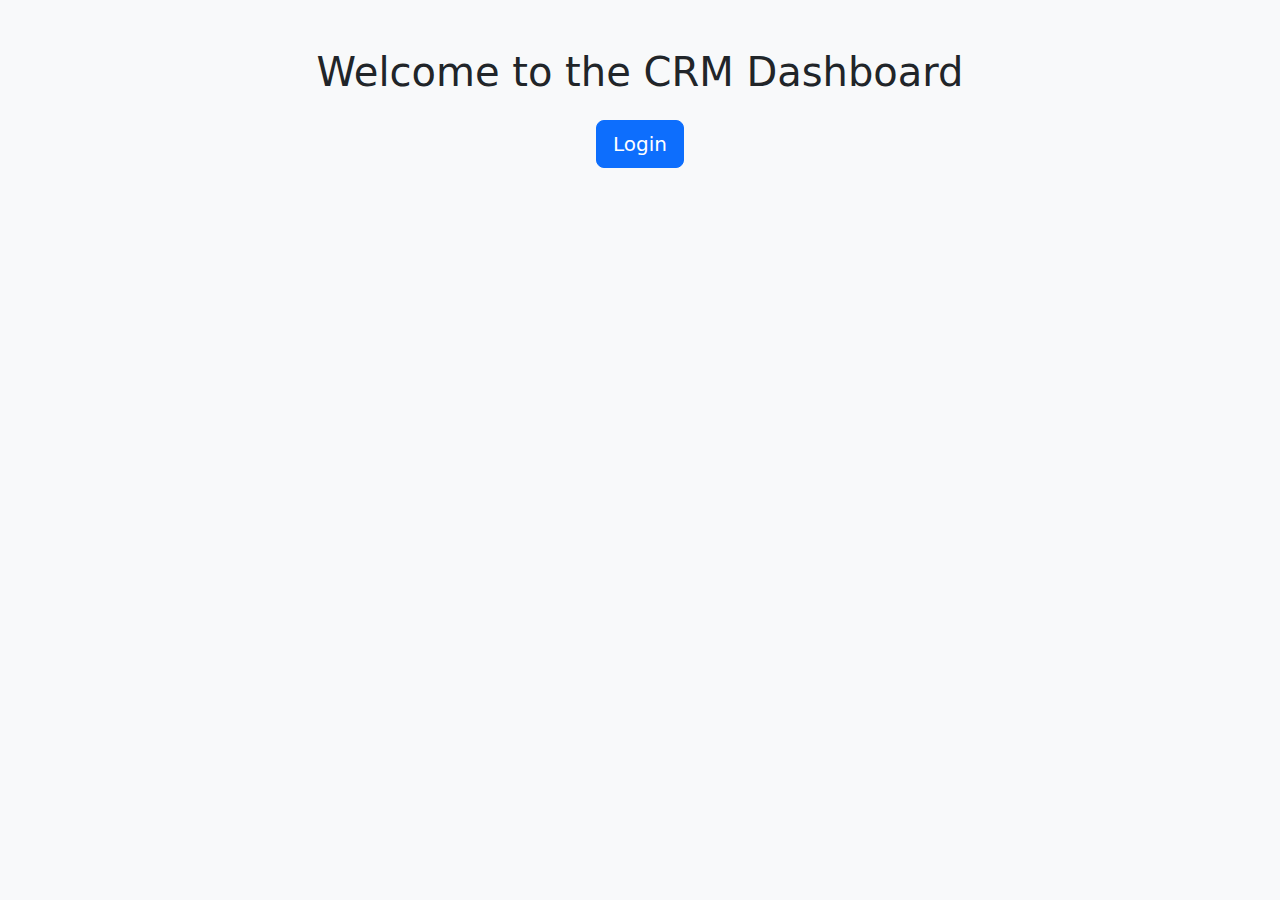
<file: index.html>
<!DOCTYPE html>
<html lang="en">
<head>
  <meta charset="UTF-8" />
  <title>CRM Dashboard</title>
  <link href="https://cdn.jsdelivr.net/npm/bootstrap@5.3.0/dist/css/bootstrap.min.css" rel="stylesheet" />
</head>
<body class="bg-light">
  <div class="container text-center py-5">
    <h1 class="mb-4">Welcome to the CRM Dashboard</h1>
    <a href="login.html" class="btn btn-primary btn-lg">Login</a>
  </div>
</body>
</html>
</file>
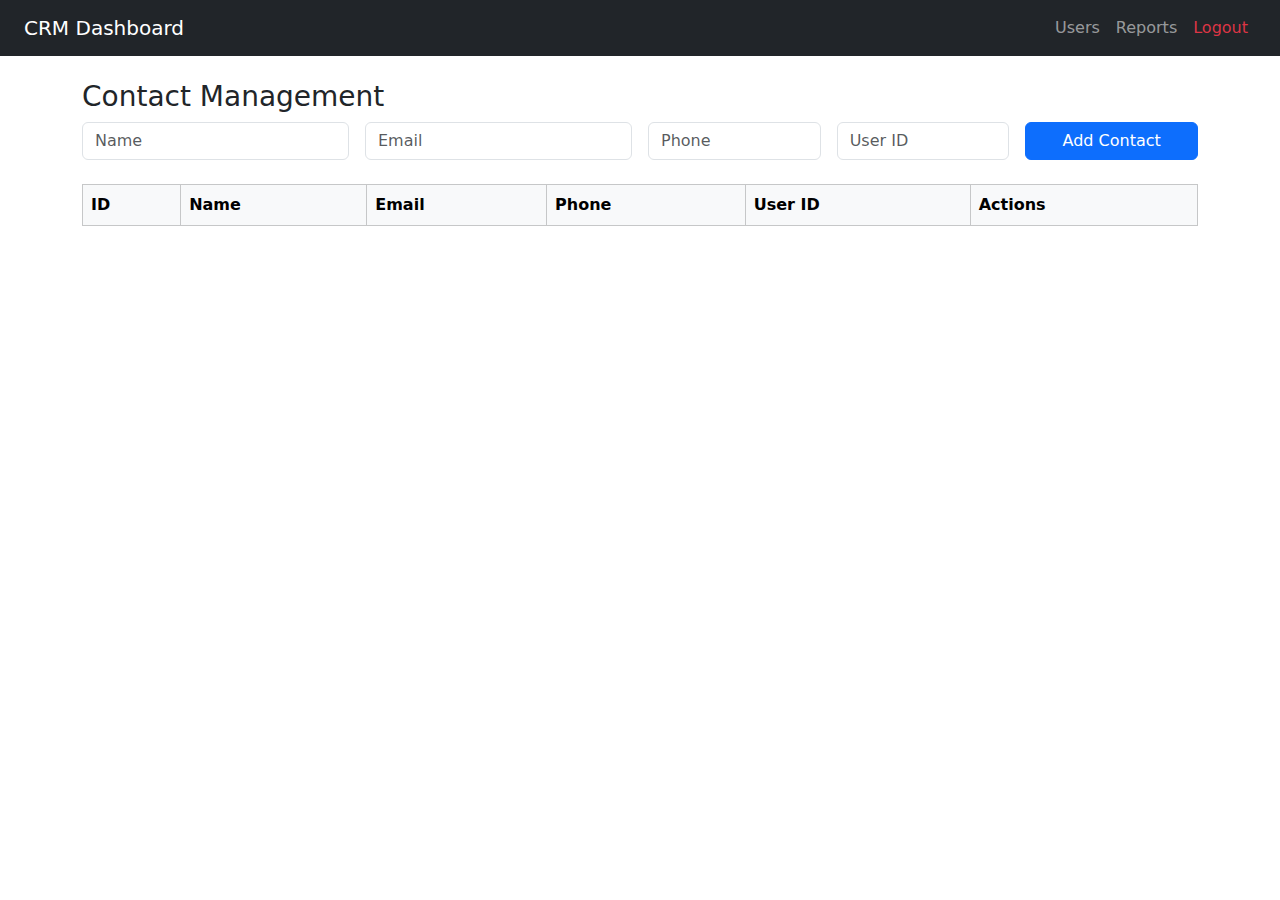
<file: contacts.html>
<!DOCTYPE html>
<html lang="en">
<head>
  <meta charset="UTF-8">
  <title>Contact Management</title>
  <link rel="stylesheet" href="https://cdn.jsdelivr.net/npm/bootstrap@5.3.2/dist/css/bootstrap.min.css">
  <meta name="viewport" content="width=device-width, initial-scale=1.0">
</head>
<body>
  
  <nav class="navbar navbar-expand-lg navbar-dark bg-dark px-4">
    <a class="navbar-brand" href="dashboard.html">CRM Dashboard</a>
    <ul class="navbar-nav ms-auto">
      <li class="nav-item"><a class="nav-link" href="users.html">Users</a></li>
      <li class="nav-item"><a class="nav-link" href="reports.html">Reports</a></li>
      <li class="nav-item"><a class="nav-link text-danger" href="login.html">Logout</a></li>
    </ul>
  </nav>

  
  <div class="container py-4">
    <h3>Contact Management</h3>

    
    <form id="contactForm" class="row g-3 mb-4">
      <input type="hidden" id="contactId">
      <div class="col-md-3">
        <input type="text" id="name" class="form-control" placeholder="Name" required>
      </div>
      <div class="col-md-3">
        <input type="email" id="email" class="form-control" placeholder="Email" required>
      </div>
      <div class="col-md-2">
        <input type="text" id="phone" class="form-control" placeholder="Phone" required>
      </div>
      <div class="col-md-2">
        <input type="number" id="userId" class="form-control" placeholder="User ID" required>
      </div>
      <div class="col-md-2">
        <button type="submit" class="btn btn-primary w-100" id="submitBtn">Add Contact</button>
      </div>
    </form>

    
    <table class="table table-bordered">
      <thead class="table-light">
        <tr>
          <th>ID</th><th>Name</th><th>Email</th><th>Phone</th><th>User ID</th><th>Actions</th>
        </tr>
      </thead>
      <tbody id="contactsTableBody">
        
      </tbody>
    </table>
  </div>

  <script>
    const API_URL = "http://localhost:8080/api/contacts";

    async function fetchContacts() {
      const res = await fetch(API_URL);
      const data = await res.json();
      const tbody = document.getElementById("contactsTableBody");
      tbody.innerHTML = "";
      data.forEach(c => {
        tbody.innerHTML += `
          <tr>
            <td>${c.id}</td>
            <td>${c.name}</td>
            <td>${c.email}</td>
            <td>${c.phone}</td>
            <td>${c.user.id}</td>
            <td>
              <button class="btn btn-sm btn-warning me-2" onclick="editContact(${c.id})">Edit</button>
              <button class="btn btn-sm btn-danger" onclick="deleteContact(${c.id})">Delete</button>
            </td>
          </tr>`;
      });
    }

    async function deleteContact(id) {
      await fetch(`${API_URL}/${id}`, { method: "DELETE" });
      fetchContacts();
    }

    async function editContact(id) {
      const res = await fetch(`${API_URL}/${id}`);
      const c = await res.json();
      document.getElementById("contactId").value = c.id;
      document.getElementById("name").value = c.name;
      document.getElementById("email").value = c.email;
      document.getElementById("phone").value = c.phone;
      document.getElementById("userId").value = c.user.id;
      document.getElementById("submitBtn").textContent = "Update Contact";
    }

    document.getElementById("contactForm").addEventListener("submit", async (e) => {
      e.preventDefault();
      const id = document.getElementById("contactId").value;
      const contact = {
        name: document.getElementById("name").value,
        email: document.getElementById("email").value,
        phone: document.getElementById("phone").value,
        user: { id: parseInt(document.getElementById("userId").value) }
      };
      const method = id ? "PUT" : "POST";
      const url = id ? `${API_URL}/${id}` : API_URL;

      await fetch(url, {
        method,
        headers: { "Content-Type": "application/json" },
        body: JSON.stringify(contact)
      });

      document.getElementById("contactForm").reset();
      document.getElementById("submitBtn").textContent = "Add Contact";
      fetchContacts();
    });

    fetchContacts();
  </script>
</body>
</html>
</file>
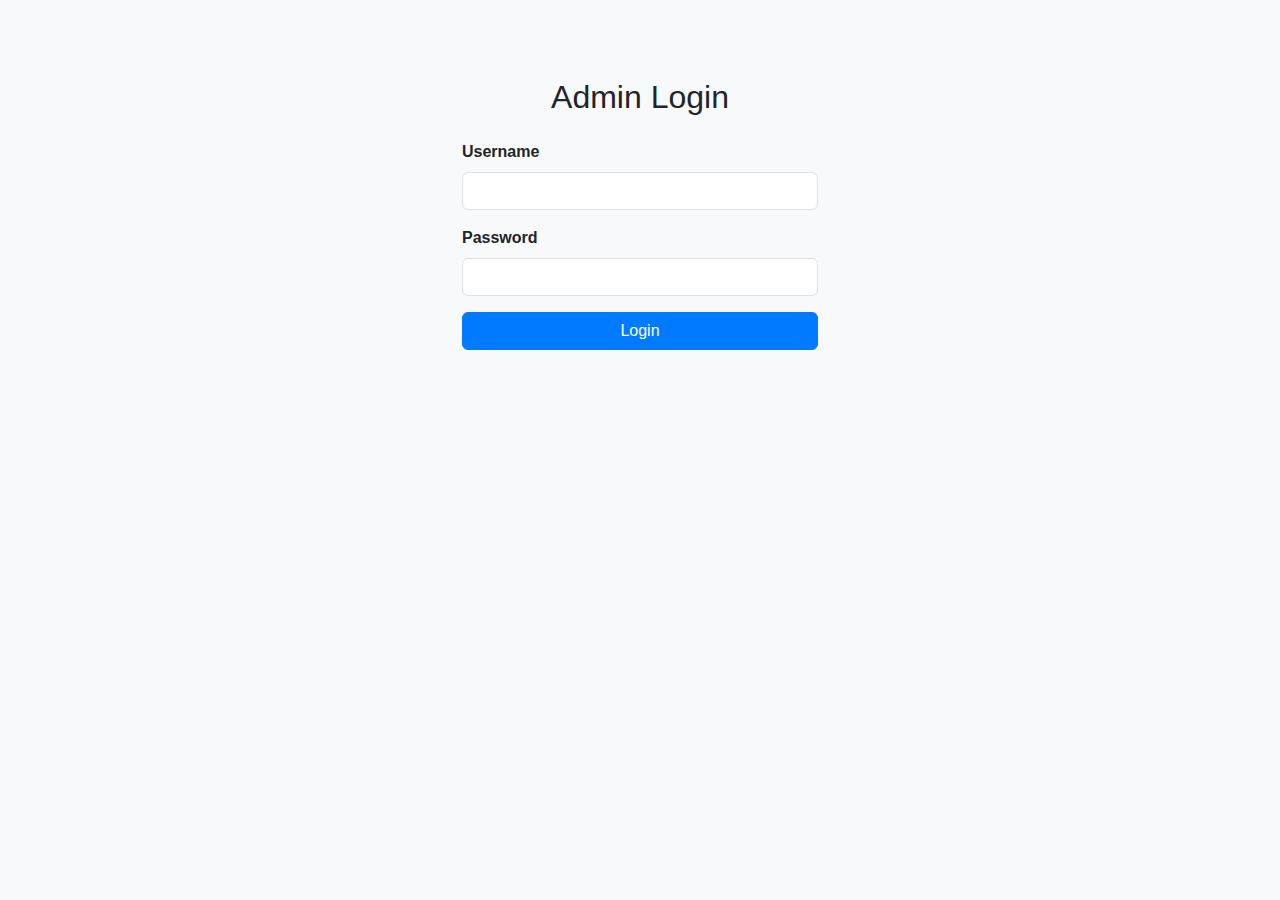
<file: login.html>
<!DOCTYPE html>
<html lang="en">
<head>
  <meta charset="UTF-8" />
  <title>Login</title>
  <link href="https://cdn.jsdelivr.net/npm/bootstrap@5.3.0/dist/css/bootstrap.min.css" rel="stylesheet" />
  <link rel="stylesheet" href="styles.css">

</head>
<body class="bg-light">
  <div class="container py-5">
    <div class="row justify-content-center">
      <div class="col-md-4">
        <h2 class="text-center mb-4">Admin Login</h2>
        <form id="loginForm">
          <div class="mb-3">
            <label for="username" class="form-label">Username</label>
            <input type="text" id="username" class="form-control" required />
          </div>
          <div class="mb-3">
            <label for="password" class="form-label">Password</label>
            <input type="password" id="password" class="form-control" required />
          </div>
          <button type="submit" class="btn btn-primary w-100">Login</button>
        </form>
      </div>
    </div>
  </div>

  <script>
    document.getElementById("loginForm").addEventListener("submit", function (e) {
      e.preventDefault();
      const username = document.getElementById("username").value;
      const password = document.getElementById("password").value;

      if (username === "admin" && password === "password") {
        window.location.href = "dashboard.html";
      } else {
        alert("Invalid credentials. Try admin / password");
      }
    });
  </script>
</body>
</html>
</file>
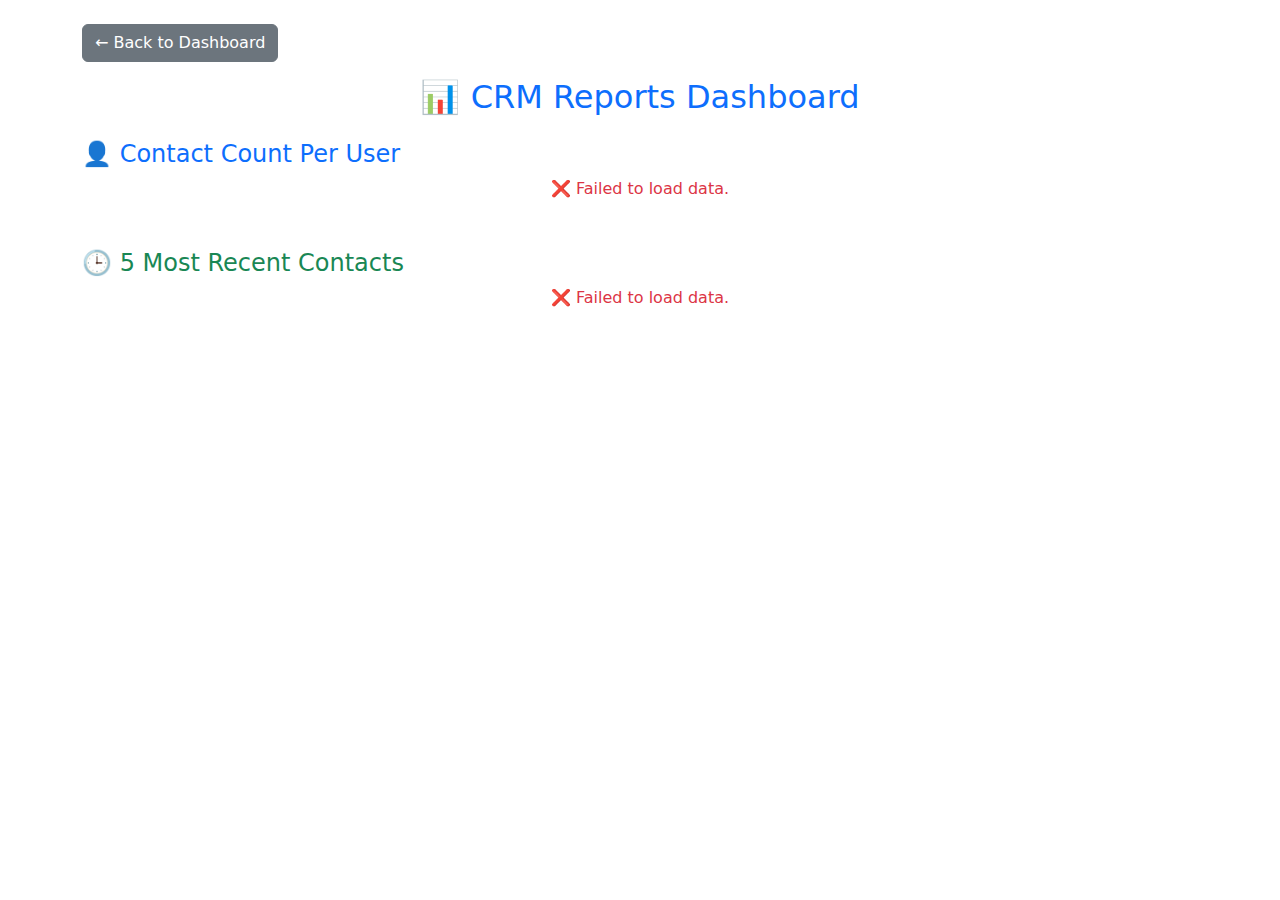
<file: reports.html>
<!DOCTYPE html>
<html lang="en">
<head>
  <meta charset="UTF-8" />
  <meta name="viewport" content="width=device-width, initial-scale=1.0"/>
  <title>Reports</title>
  <link rel="stylesheet" href="styles.css" />
  <link href="https://cdn.jsdelivr.net/npm/bootstrap@5.3.0/dist/css/bootstrap.min.css" rel="stylesheet">
  <style>
    .spinner-border {
      width: 2rem;
      height: 2rem;
    }
  </style>
</head>
<body>
  <div class="container mt-4">
    
    
    <div class="mb-3">
      <button class="btn btn-secondary" onclick="goBack()">← Back to Dashboard</button>
    </div>

    <h2 class="mb-4 text-center text-primary">📊 CRM Reports Dashboard</h2>

    
    <div class="mb-5">
      <h4 class="text-primary">👤 Contact Count Per User</h4>
      <div class="text-center mb-2" id="countLoader">
        <div class="spinner-border text-primary" role="status"></div>
      </div>
      <table class="table table-hover table-striped d-none" id="contactCountTable">
        <thead class="table-light">
          <tr>
            <th>User Name</th>
            <th>Contact Count</th>
          </tr>
        </thead>
        <tbody id="contactCountBody"></tbody>
      </table>
    </div>

    
    <div>
      <h4 class="text-success">🕒 5 Most Recent Contacts</h4>
      <div class="text-center mb-2" id="recentLoader">
        <div class="spinner-border text-success" role="status"></div>
      </div>
      <table class="table table-hover table-bordered d-none" id="recentContactsTable">
        <thead class="table-light">
          <tr>
            <th>Contact Name</th>
            <th>Email</th>
            <th>Phone</th>
          </tr>
        </thead>
        <tbody id="recentContactsBody"></tbody>
      </table>
    </div>
  </div>

  <script>
    function goBack() {
      
      window.history.back();
    }

    
    fetch("http://localhost:8080/api/reports/contact-count")
      .then(res => res.json())
      .then(data => {
        const body = document.getElementById("contactCountBody");
        const table = document.getElementById("contactCountTable");
        const loader = document.getElementById("countLoader");

        body.innerHTML = "";
        data.forEach(row => {
          body.innerHTML += `
            <tr>
              <td>${row.userName}</td>
              <td><span class="badge bg-info">${row.contactCount}</span></td>
            </tr>`;
        });

        loader.classList.add("d-none");
        table.classList.remove("d-none");
      })
      .catch(err => {
        console.error("Error fetching contact count:", err);
        document.getElementById("countLoader").innerHTML = `<p class="text-danger">❌ Failed to load data.</p>`;
      });

    
    fetch("http://localhost:8080/api/reports/recent-contacts")
      .then(res => res.json())
      .then(data => {
        const body = document.getElementById("recentContactsBody");
        const table = document.getElementById("recentContactsTable");
        const loader = document.getElementById("recentLoader");

        body.innerHTML = "";
        data.forEach(contact => {
          body.innerHTML += `
            <tr>
              <td>${contact.name}</td>
              <td>${contact.email}</td>
              <td>${contact.phone}</td>
            </tr>`;
        });

        loader.classList.add("d-none");
        table.classList.remove("d-none");
      })
      .catch(err => {
        console.error("Error fetching recent contacts:", err);
        document.getElementById("recentLoader").innerHTML = `<p class="text-danger">❌ Failed to load data.</p>`;
      });
  </script>
</body>
</html>
</file>
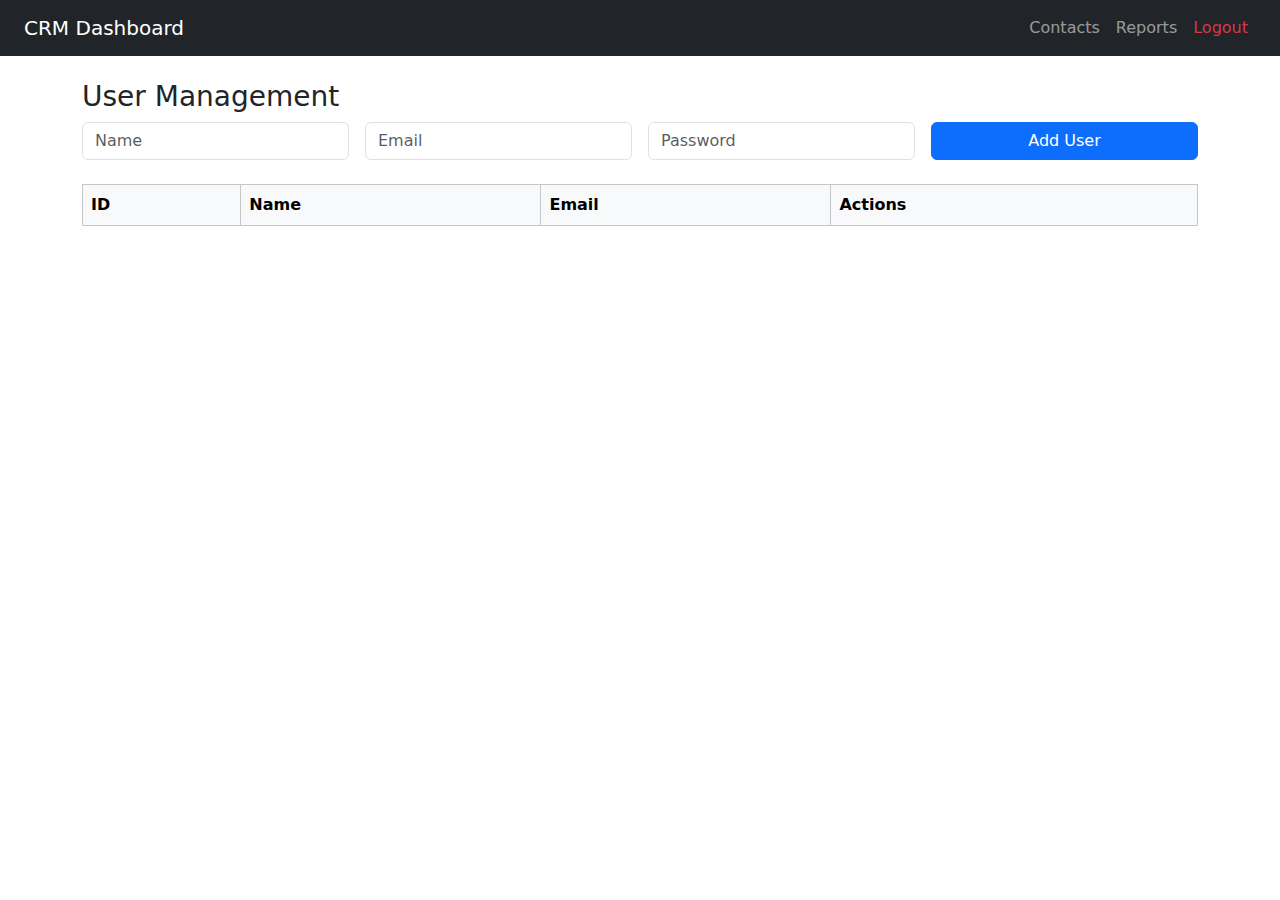
<file: users.html>
<!DOCTYPE html>
<html lang="en">
<head>
  <meta charset="UTF-8" />
  <title>User Management</title>
  <link href="https://cdn.jsdelivr.net/npm/bootstrap@5.3.2/dist/css/bootstrap.min.css" rel="stylesheet">
  <meta name="viewport" content="width=device-width, initial-scale=1" />
</head>
<body>

  <nav class="navbar navbar-expand-lg navbar-dark bg-dark px-4">
    <a class="navbar-brand" href="dashboard.html">CRM Dashboard</a>
    <ul class="navbar-nav ms-auto">
      <li class="nav-item"><a class="nav-link" href="contacts.html">Contacts</a></li>
      <li class="nav-item"><a class="nav-link" href="reports.html">Reports</a></li>
      <li class="nav-item"><a class="nav-link text-danger" href="login.html">Logout</a></li>
    </ul>
  </nav>

  
  <div class="container py-4">
    <h3>User Management</h3>

    
    <form id="userForm" class="row g-3 mb-4">
      <input type="hidden" id="userId">
      <div class="col-md-3">
        <input type="text" id="name" class="form-control" placeholder="Name" required>
      </div>
      <div class="col-md-3">
        <input type="email" id="email" class="form-control" placeholder="Email" required>
      </div>
      <div class="col-md-3">
        <input type="password" id="password" class="form-control" placeholder="Password" required>
      </div>
      <div class="col-md-3">
        <button type="submit" class="btn btn-primary w-100" id="submitBtn">Add User</button>
      </div>
    </form>

    
    <table class="table table-bordered">
      <thead class="table-light">
        <tr>
          <th>ID</th><th>Name</th><th>Email</th><th>Actions</th>
        </tr>
      </thead>
      <tbody id="usersTableBody">
        
      </tbody>
    </table>
  </div>

  <script>
    const USER_API = "http://localhost:8080/api/users";

    async function loadUsers() {
      const res = await fetch(USER_API);
      const users = await res.json();
      const tbody = document.getElementById("usersTableBody");
      tbody.innerHTML = "";
      users.forEach(u => {
        tbody.innerHTML += `
          <tr>
            <td>${u.id}</td>
            <td>${u.name}</td>
            <td>${u.email}</td>
            <td>
              <button class="btn btn-warning btn-sm me-2" onclick="editUser(${u.id})">Edit</button>
              <button class="btn btn-danger btn-sm" onclick="deleteUser(${u.id})">Delete</button>
            </td>
          </tr>`;
      });
    }

    async function deleteUser(id) {
      await fetch(`${USER_API}/${id}`, { method: "DELETE" });
      loadUsers();
    }

    async function editUser(id) {
      const res = await fetch(`${USER_API}/${id}`);
      const u = await res.json();
      document.getElementById("userId").value = u.id;
      document.getElementById("name").value = u.name;
      document.getElementById("email").value = u.email;
      document.getElementById("password").value = u.password;
      document.getElementById("submitBtn").textContent = "Update User";
    }

    document.getElementById("userForm").addEventListener("submit", async (e) => {
      e.preventDefault();
      const id = document.getElementById("userId").value;
      const user = {
        name: document.getElementById("name").value,
        email: document.getElementById("email").value,
        password: document.getElementById("password").value
      };
      const method = id ? "PUT" : "POST";
      const url = id ? `${USER_API}/${id}` : USER_API;

      await fetch(url, {
        method,
        headers: { "Content-Type": "application/json" },
        body: JSON.stringify(user)
      });

      document.getElementById("userForm").reset();
      document.getElementById("submitBtn").textContent = "Add User";
      loadUsers();
    });

    loadUsers();
  </script>
</body>
</html>
</file>
<file: styles.css>
body {
  font-family: 'Segoe UI', Tahoma, Geneva, Verdana, sans-serif;
  background-color: #f8f9fa;
  margin: 0;
  padding: 0;
}


.navbar {
  background-color: #343a40;
}

.navbar-brand,
.nav-link {
  color: #fff !important;
}


.container {
  margin-top: 30px;
}


.table th {
  background-color: #007bff;
  color: white;
}

.table td,
.table th {
  vertical-align: middle;
}


form label {
  font-weight: bold;
}

form input,
form select {
  margin-bottom: 15px;
}


.btn-primary {
  background-color: #007bff;
  border-color: #007bff;
}

.btn-danger {
  background-color: #dc3545;
  border-color: #dc3545;
}


.card {
  margin-bottom: 20px;
}

.card-title {
  font-size: 1.25rem;
  font-weight: bold;
}

.card-text {
  font-size: 1rem;
}
</file>
